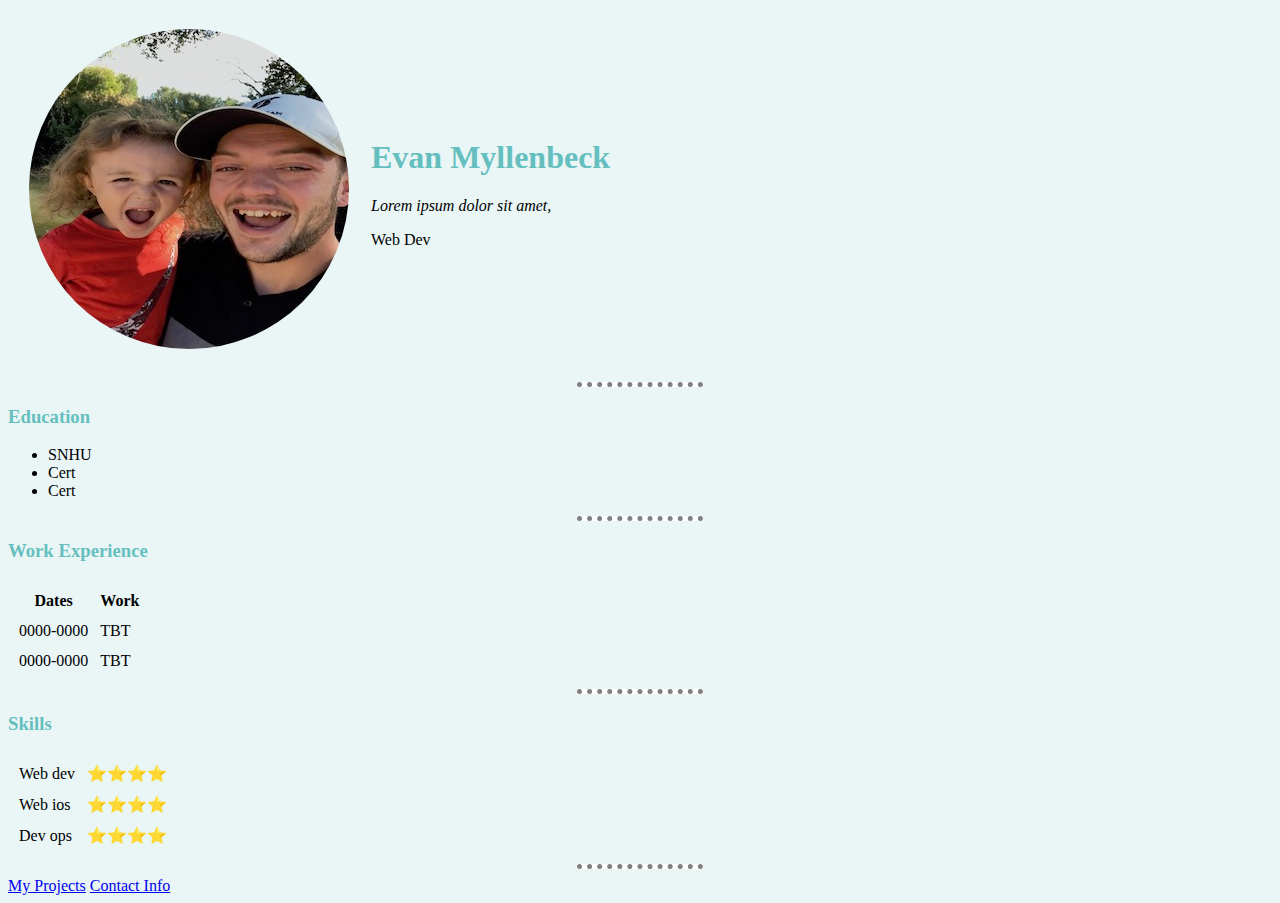
<file: HTML-Personal site/index.html>
<!DOCTYPE html>
<html lang="en" dir="ltr">

<head>
  <meta charset="utf-8">
  <title>🚀Evan's Personal Site</title>
  <link rel="stylesheet" href="css/styles.css">
</head>

<body>
  <table cellspacing="20">
    <tr>
      <td><img src="myboy.jpg" class="round" alt=""></td>
      <td>
        <h1>Evan Myllenbeck</h1>
        <p><em>Lorem ipsum dolor sit amet,</em>
        </p>
        <p>Web Dev</p>
      </td>
    </tr>
  </table>


  <hr>
  <h3>Education</h3>
  <ul>
    <li>SNHU</li>
    <li>Cert</li>
    <li>Cert</li>
  </ul>
  <hr>
  <h3>Work Experience</h3>
  <table cellspacing="10px">
    <thead>
      <tr>
        <th>Dates</th>
        <th>Work</th>
      </tr>
    </thead>
    <tbody>

    </tbody>
    <tfoot>

    </tfoot>
    <tr>
      <td>0000-0000</td>
      <td>TBT</td>
    </tr>
    <tr>
      <td>0000-0000</td>
      <td>TBT</td>
    </tr>
  </table>
  <hr>
  <h3>Skills</h3>
  <table cellspacing="10px">
    <tr>
  <td>Web dev</td>
  <td>⭐️⭐️⭐️⭐️</td>
</tr>
<tr>
  <td>Web ios</td>
  <td>⭐️⭐️⭐️⭐️</td>
</tr>
<tr>
  <td>Dev ops</td>
  <td>⭐️⭐️⭐️⭐️</td>
</tr>
</table>
            </td>
          </tr>
        </table>
        <hr>
        <a href="projects.html">My Projects</a>
        <a href="contacts.html">Contact Info</a>
</body>

</html>
</file>
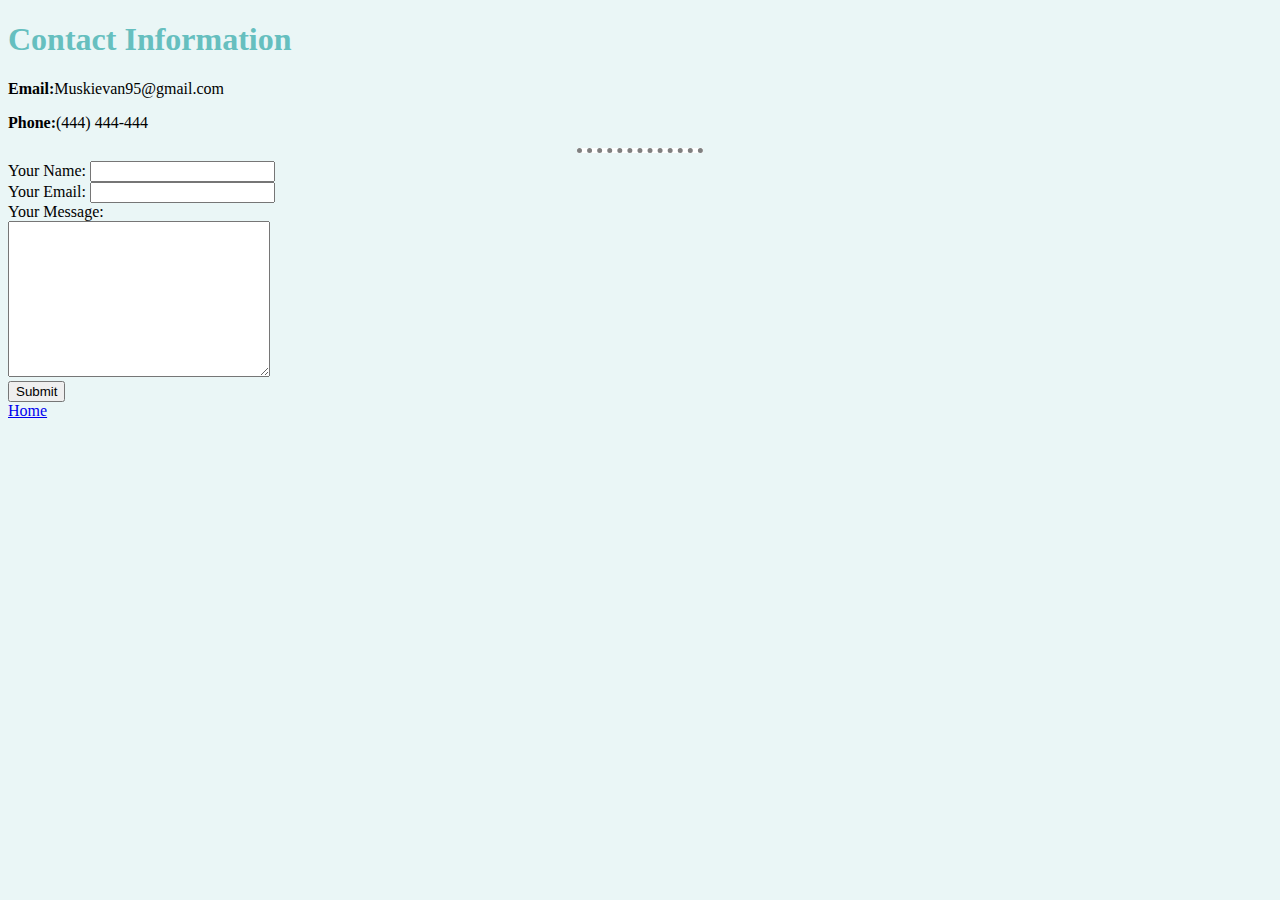
<file: HTML-Personal site/contacts.html>
<!DOCTYPE html>
<html lang="en" dir="ltr">

<head>
  <meta charset="utf-8">
  <title>☎️Contact Information</title>
    <link rel="stylesheet" href="css/styles.css">
</head>

<body>
  <h1>Contact Information</h1>
  <p><strong>Email:</strong>Muskievan95@gmail.com</p>
  <p><strong>Phone:</strong>(444) 444-444</p>
  <hr>
  <form  action= "mailto:muskievan95@gmail.com"  method="post" enctype="text/plain">
    <label>Your Name:</label>
    <input type="text" name="yourname" value=""><br>
    <label>
      Your Email:</label>
      <input type="email" name="youremail" value=""><br>
      <label>Your Message:</label><br>
      <textarea name="yourmessage" rows="10" cols="30"></textarea><br>
      <input type="submit" name="">
  </form>
  <a href="index.html">Home</a>
</body>

</html>
</file>
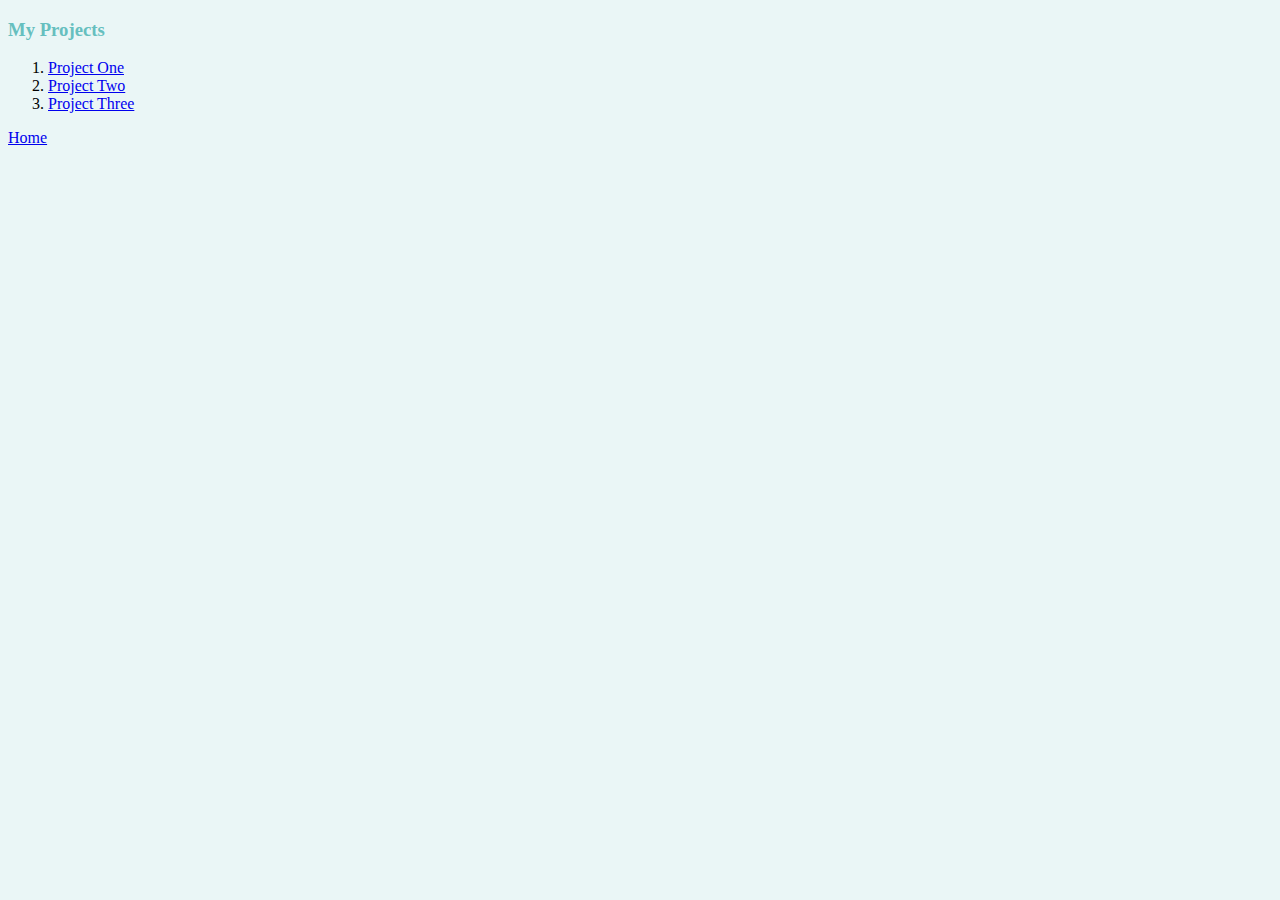
<file: HTML-Personal site/projects.html>
<!DOCTYPE html>
<html lang="en" dir="ltr">

<head>
  <meta charset="utf-8">
  <title>My Projects</title>
    <link rel="stylesheet" href="css/styles.css">
</head>

<body>
  <h3>My Projects</h3>
  <ol>
    <li><a href="#">Project One</a></li>
    <li><a href="#">Project Two</a></li>
    <li><a href="#">Project Three</a></li>
  </ol>
<a href="index.html">Home</a>
</body>

</html>
</file>
<file: HTML-Personal site/css/styles.css>
body {
  background-color: #EAF6F6;
}

hr {
  background-color: white;
  border-style: dotted none none;
  border-color: grey;
  border-width: 5px;
  width: 10%;
}

h1, h3 {
  color:#66BFBF;
}

.round {
  border-radius: 100%;
}
</file>
